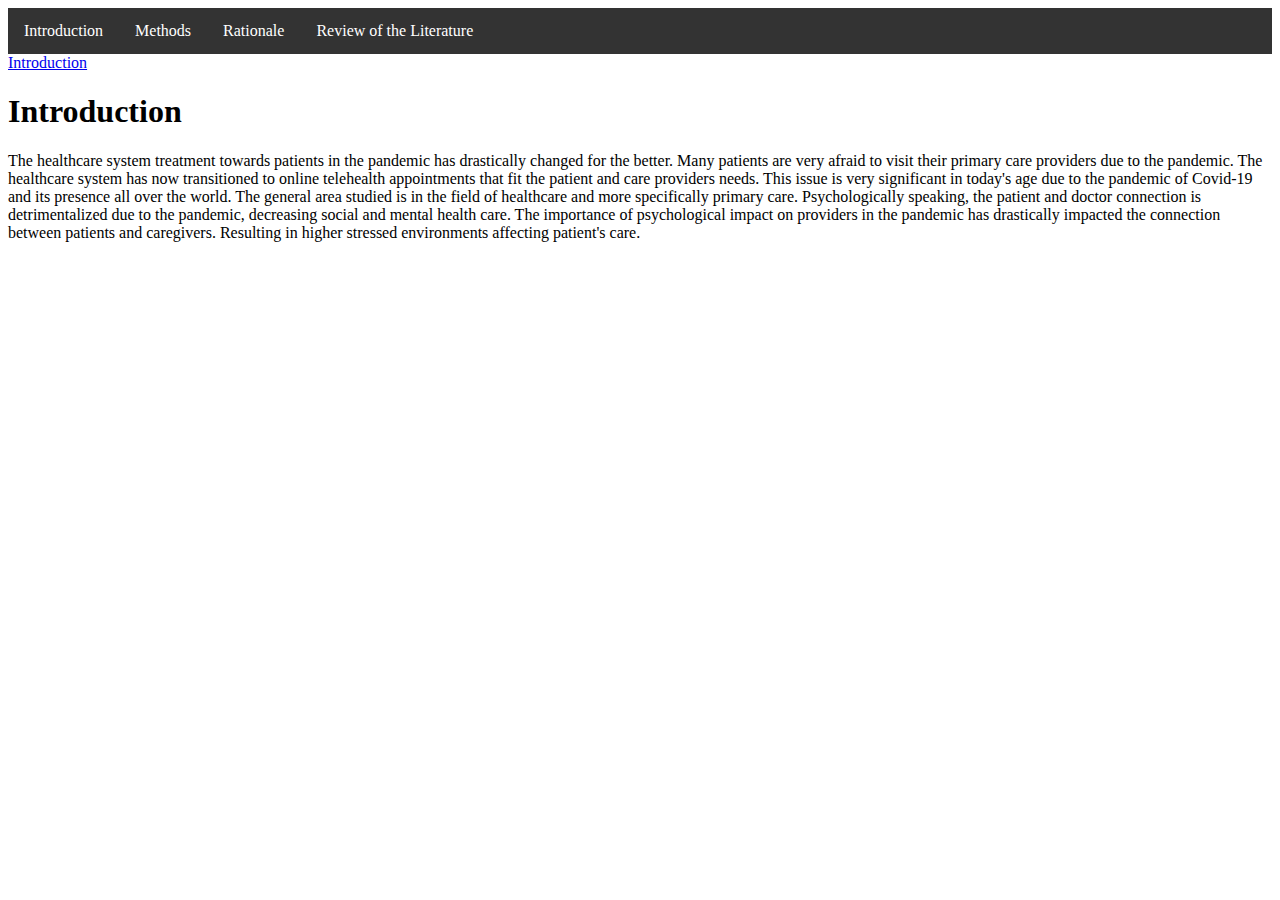
<file: index.html>
<!DOCTYPE html>
<html>
  <head>
    <title>My First Webpage</title>
    <link href="mystyle.css" rel="stylesheet">
  </head>
  <body>
   <ul>
      <li><a href="introduction.html">Introduction</a></li>

        <li><a href="MethodsandDesigns.html">Methods</a></li>

      <li><a href="Rationale.html">Rationale</a></li>

 <li><a href="ReviewoftheLiterature.html">Review of the Literature</a></li>

</ul>
    <a href="Rationale.html">Introduction</a>
    <h1>Introduction</h1>
    <p>The healthcare system treatment towards patients in the pandemic has drastically changed for the better. 
    Many patients are very afraid to visit their primary care providers due to the pandemic. 
    The healthcare system has now transitioned to online telehealth appointments that fit the patient and care providers needs. 
    This issue is very significant in today's age due to the pandemic of Covid-19 and its presence all over the world. 
    The general area studied is in the field of healthcare and more specifically primary care.
    Psychologically speaking, the patient and doctor connection is detrimentalized due to the pandemic, decreasing social and mental health care. 
    The importance of psychological impact on providers in the pandemic has drastically impacted the connection between patients and caregivers. 
    Resulting in higher stressed environments affecting patient's care.</p>
  </body>
</html>
</file>
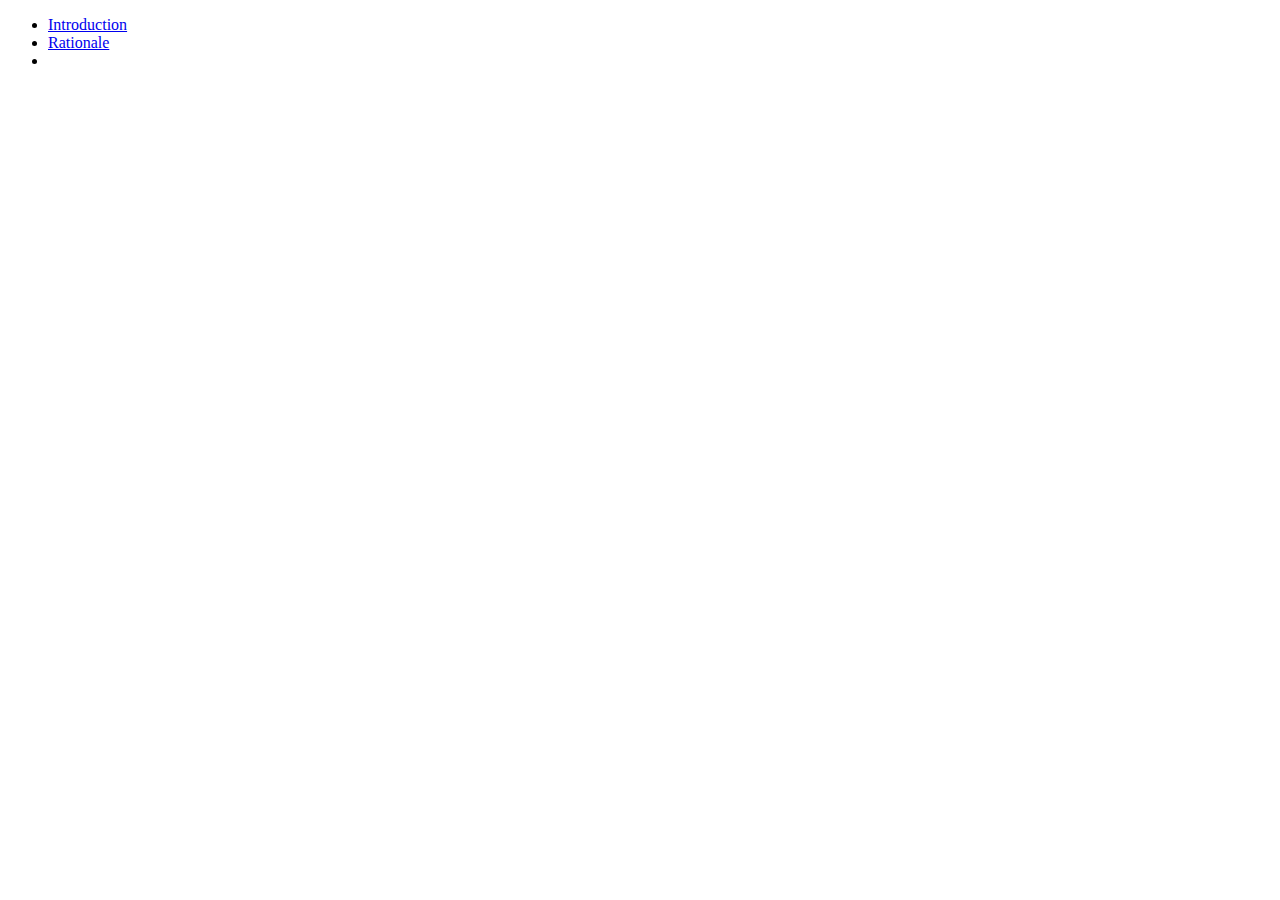
<file: Methods and Designs.html>
<!DOCTYPE html>
<html>
  <head>
    <title>My First Webpage</title>
  </head>
  <body>
    <ul>
<li><a href=“introduction.html">Introduction</a></li>
<li><a href="Methods and Designs.html”>Methods</a></li>
<li><a href="Rationale.html”>Rationale</a></li>
<li><a href="Review of the Literature.html”>Review of the Literature</a></li>
</ul>
    <h1>Methods and Designs
</h1>
    <p>I will use a qualitative approach to my research to gather my data in the healthcare field. This will allow me to have a better understanding 
    and a natural approach in the healthcare field. I would test numerous physicians and nurses on how they feel with a survey as well as for all 
    medical staff including janadors and receptionists. I would also like to include in the survey how staff perceive their coworkers and their stress 
    and see if it matches their answers with each other. I chose this sample because testing everyone in the hospital staff will get me the results of 
    finding who really needs some professional help, and with the perception of each coworker I can see the stigma behind the answers of each hospital 
    personnel. The stimuli would be how each coworker (without names) perceives each other based on how stressed and overwhelmed they are. 
    These stimuli would then give me more information on the reaction of each coworker and see if they really do want to get professional help. 
    I am going to present the stimuli on the lunch break of each coworker and ask them to complete the survey in a quiet room with myself not paying close 
    attention to the answers and just being there. I would analyze the results by comparing each survey answer to how their coworkers perceive them based 
    on stress and being overwhelmed. The hypothesis would be confirmed when each individual sees the comparison and proceeds for professional help. 
    But the disconfirmation of my hypothesis would be if the medical personnel would not proceed to get professional help (only if they do not need it).</p>
  </body>
</html>
</file>
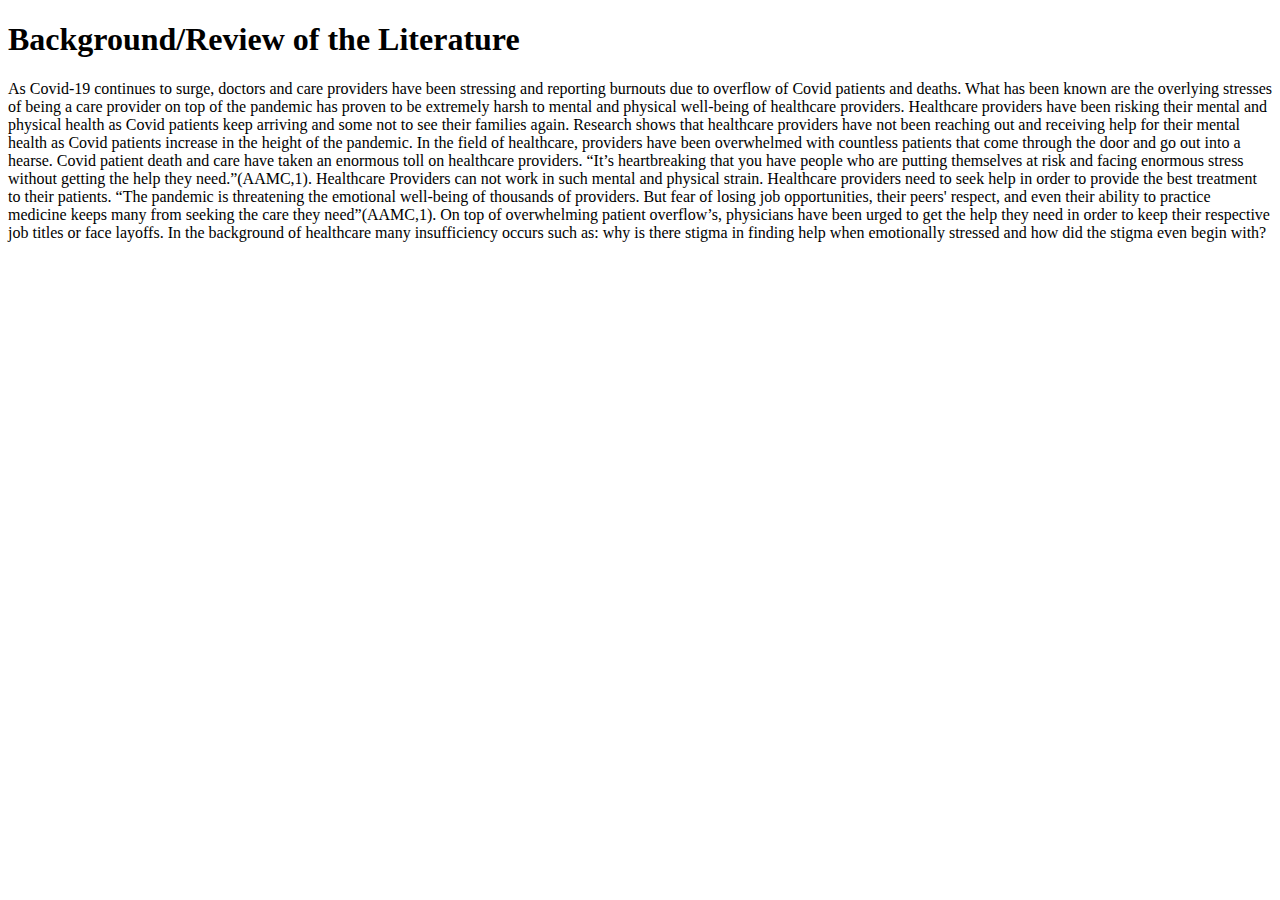
<file: Review of the Literature.html>
<!DOCTYPE html>
<html>
  <head>
    <title>My First Webpage</title>
  </head>
  <body>
    <h1>Background/Review of the Literature
</h1>
    <p>As Covid-19 continues to surge, doctors and care providers have been stressing and reporting burnouts due to overflow of Covid patients and deaths. 
    What has been known are the overlying stresses of being a care provider on top of the pandemic has proven to be extremely harsh to mental and physical well-being of healthcare providers. 
    Healthcare providers have been risking their mental and physical health as Covid patients keep arriving and some not to see their families again. 
    Research shows that healthcare providers have not been reaching out and receiving help for their mental health as Covid patients increase in the height of the pandemic. 
    In the field of healthcare, providers have been overwhelmed with countless patients that come through the door and go out into a hearse. 
    Covid patient death and care have taken an enormous toll on healthcare providers. 
    “It’s heartbreaking that you have people who are putting themselves at risk and facing enormous stress without getting the help they need.”(AAMC,1). 
    Healthcare Providers can not work in such mental and physical strain. Healthcare providers need to seek help in order to provide the best treatment to their patients. 
    “The pandemic is threatening the emotional well-being of thousands of providers. But fear of losing job opportunities, their peers' respect, and even their ability to practice medicine keeps many from seeking the care they need”(AAMC,1). 
    On top of overwhelming patient overflow’s, physicians have been urged to get the help they need in order to keep their respective job titles or face layoffs. 
    In the background of healthcare many insufficiency occurs such as: why is there stigma in finding help when emotionally stressed and how did the stigma even begin with?</p>
  </body>
</html>
</file>
<file: mystyle.css>
ul {
  list-style-type: none;
  margin: 0;
  padding: 0;
  overflow: hidden;
  background-color: #333;
}

li {
  float: left;
}

li a {
  display: block;
  color: white;
  text-align: center;
  padding: 14px 16px;
  text-decoration: none;
}

/* Change the link color to #111 (black) on hover */
li a:hover {
  background-color: #111;
}
</file>
